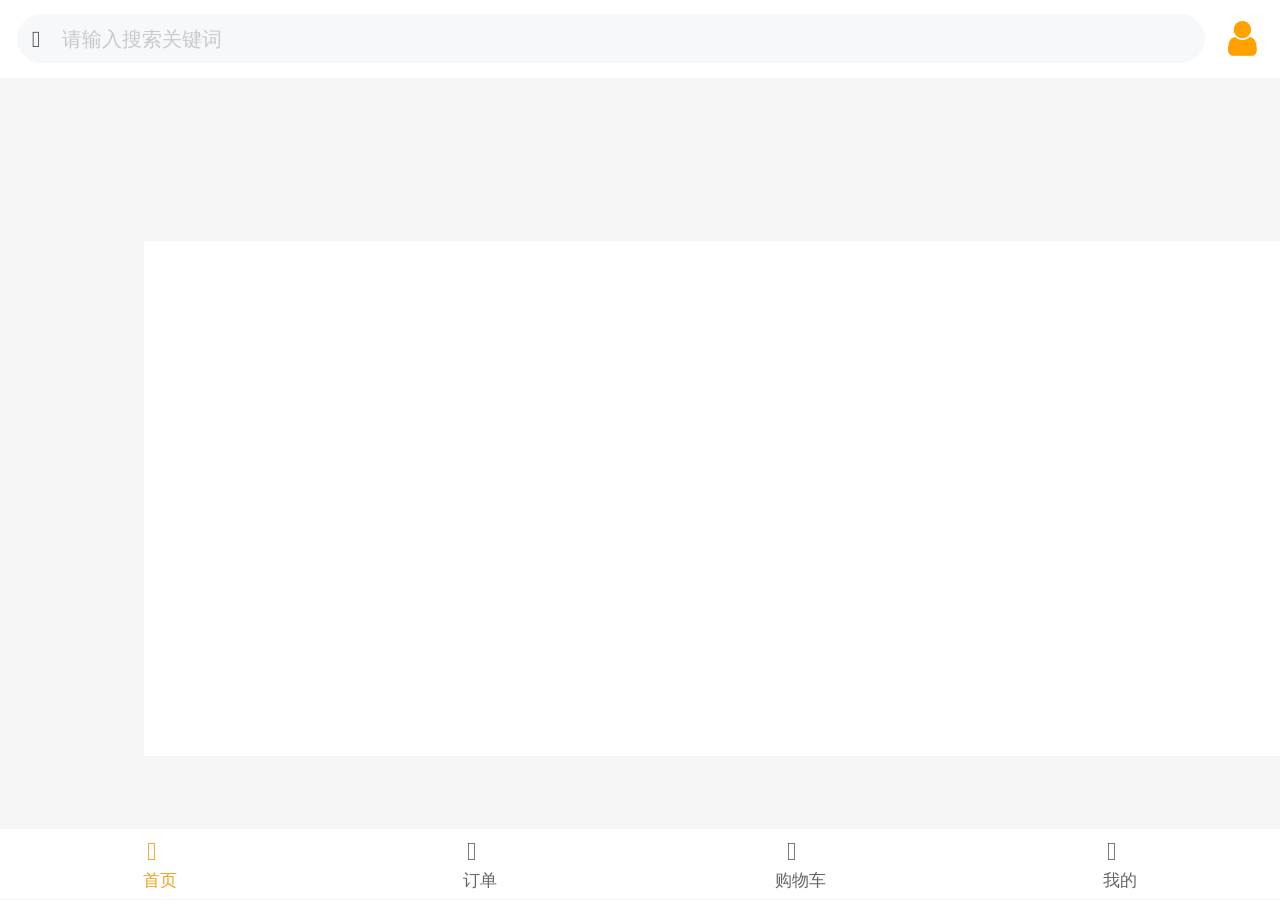
<file: index.html>
<!DOCTYPE html><html lang=en><head><meta charset=utf-8><meta http-equiv=X-UA-Compatible content="IE=edge"><meta name=viewport content="width=device-width,initial-scale=1"><link rel=icon href=favicon.ico><title>shop-project</title><link href=css/chunk-000478cd.7a3e60fb.css rel=prefetch><link href=css/chunk-066a9120.1e1f3b23.css rel=prefetch><link href=css/chunk-12c1b2a2.22b7c6c7.css rel=prefetch><link href=css/chunk-14723c24.1e1f3b23.css rel=prefetch><link href=css/chunk-1d8d4152.dfd15ec2.css rel=prefetch><link href=css/chunk-1eda86f3.24bfb223.css rel=prefetch><link href=css/chunk-29577cb6.9a878396.css rel=prefetch><link href=css/chunk-2a6e50ee.7b0b128e.css rel=prefetch><link href=css/chunk-3cc806d3.10e6076e.css rel=prefetch><link href=css/chunk-3f28b0a1.6808afd4.css rel=prefetch><link href=css/chunk-409ae93e.a0b57ba2.css rel=prefetch><link href=css/chunk-42282b1e.a17856fc.css rel=prefetch><link href=css/chunk-42c3c387.4cbec562.css rel=prefetch><link href=css/chunk-6b33626c.86bde49e.css rel=prefetch><link href=css/chunk-78dfa6ff.a79955e3.css rel=prefetch><link href=css/chunk-b8c6fc42.ac48fdff.css rel=prefetch><link href=js/chunk-000478cd.0eb72b6e.js rel=prefetch><link href=js/chunk-066a9120.b81dedd6.js rel=prefetch><link href=js/chunk-12c1b2a2.aef9a463.js rel=prefetch><link href=js/chunk-14723c24.32d9c360.js rel=prefetch><link href=js/chunk-1d8d4152.2d2b9e7c.js rel=prefetch><link href=js/chunk-1eda86f3.887abcd3.js rel=prefetch><link href=js/chunk-29577cb6.a93b84fa.js rel=prefetch><link href=js/chunk-2a6e50ee.4414d7bc.js rel=prefetch><link href=js/chunk-3cc806d3.db0761fd.js rel=prefetch><link href=js/chunk-3f28b0a1.907ba5c8.js rel=prefetch><link href=js/chunk-409ae93e.c6481c8c.js rel=prefetch><link href=js/chunk-42282b1e.0643143c.js rel=prefetch><link href=js/chunk-42c3c387.50723adf.js rel=prefetch><link href=js/chunk-6b33626c.430df405.js rel=prefetch><link href=js/chunk-78dfa6ff.3a9133de.js rel=prefetch><link href=js/chunk-7cd7b463.5aa07e97.js rel=prefetch><link href=js/chunk-b8c6fc42.28662066.js rel=prefetch><link href=css/app.e56be065.css rel=preload as=style><link href=css/chunk-vendors.180cf4c9.css rel=preload as=style><link href=js/app.f7f76c14.js rel=preload as=script><link href=js/chunk-vendors.68c15f84.js rel=preload as=script><link href=css/chunk-vendors.180cf4c9.css rel=stylesheet><link href=css/app.e56be065.css rel=stylesheet></head><body><noscript><strong>We're sorry but shop-project doesn't work properly without JavaScript enabled. Please enable it to continue.</strong></noscript><div id=app></div><script src=js/chunk-vendors.68c15f84.js></script><script src=js/app.f7f76c14.js></script></body></html>
</file>
